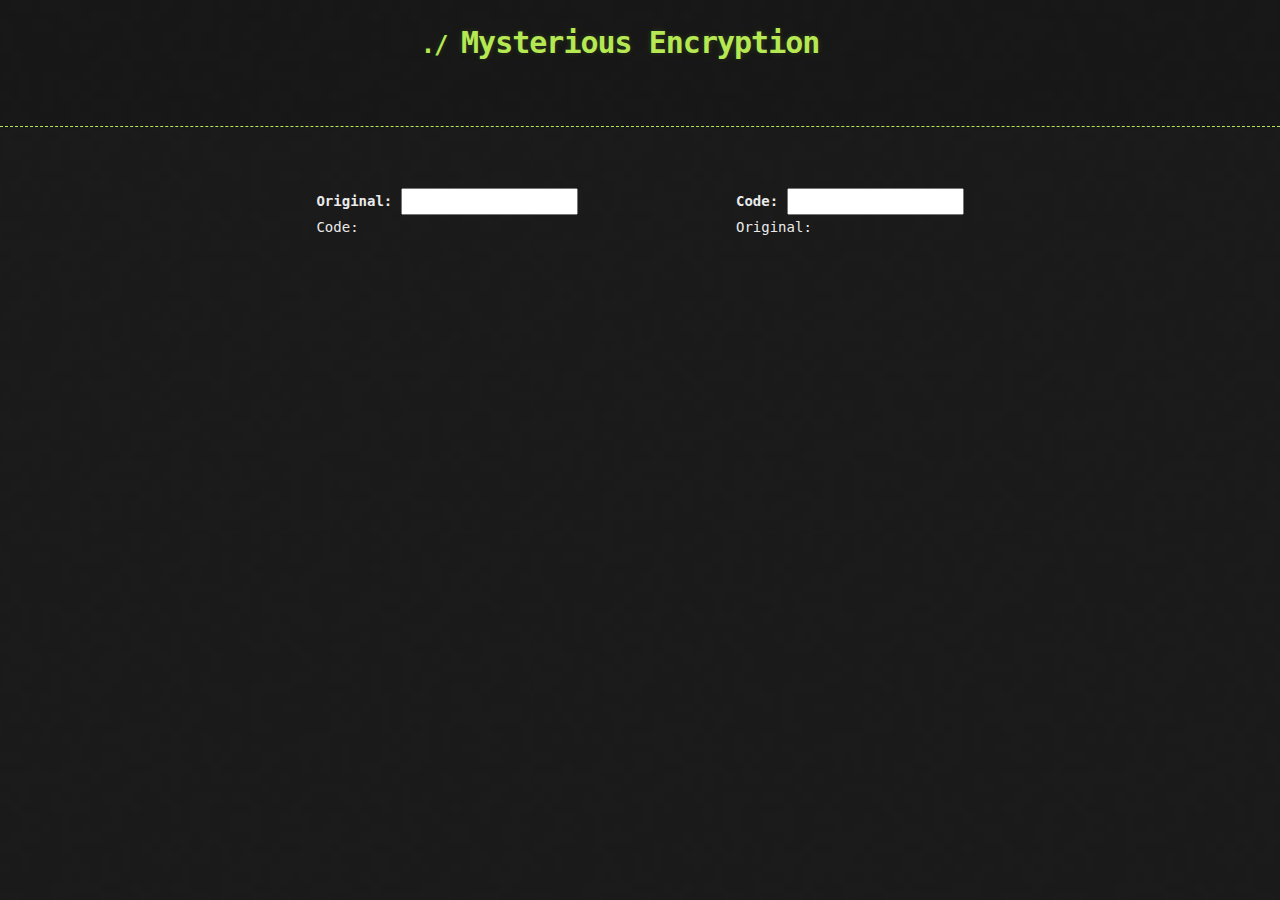
<file: encodedecode.html>
<!DOCTYPE html>
<html>
<head>
	<meta charset='utf-8'>
    <meta http-equiv="X-UA-Compatible" content="chrome=1">
    <link rel="stylesheet" href="https://maxcdn.bootstrapcdn.com/bootstrap/3.3.7/css/bootstrap.min.css">
    <script src="https://ajax.googleapis.com/ajax/libs/jquery/3.1.1/jquery.min.js"></script>
    <script src="https://maxcdn.bootstrapcdn.com/bootstrap/3.3.7/js/bootstrap.min.js"></script>
    <link rel="stylesheet" type="text/css" href="stylesheets/stylesheet.css" media="screen">
    <link rel="stylesheet" type="text/css" href="stylesheets/github-dark.css" media="screen">
    <link rel="stylesheet" type="text/css" href="stylesheets/encrypt.css" media="screen">
	<title>About</title>
</head>
<body>
	<header>
      <div class="container">
        <h1 id="title">Mysterious Encryption</h1>
        <h2></h2>
      </div>
    
    
    <br>
    </header>
<br>
	<div class="container">
		<div class="row">
      <div class="col">
        <label for="packet">Original:</label>

        <input type="text" id="packet" name="packet" required size="20">
        <div>Code: <span id="encoded"></span></div>
      </div>
      <div class="col">
        <label for="code">Code:</label>

        <input type="text" id="code" name="code" required size="20">
        <div>Original: <span id="original"></span></div>
      </div>
    </div>
	</div>
</body>
<script src="javascripts/encrypt.js"></script>
</html>
</file>
<file: stylesheets/stylesheet.css>
body {
  margin: 0;
  padding: 0;
  background: #151515 url("../images/bkg.png") 0 0;
  color: #eaeaea;
  font: 16px;
  line-height: 1.5;
  font-family: Monaco, "Bitstream Vera Sans Mono", "Lucida Console", Terminal, monospace;
}

/* General & 'Reset' Stuff */

.container {
  width: 90%;
  max-width: 600px;
  margin: 0 auto;
}

section {
  display: block;
  margin: 0 0 20px 0;
}

h1, h2, h3, h4, h5, h6 {
  margin: 0 0 20px;
}

li {
  line-height: 1.4 ;
}

/* Header, <header>
   header   - container
   h1       - project name
   h2       - project description
*/

header {
  background: rgba(0, 0, 0, 0.1);
  width: 100%;
  border-bottom: 1px dashed #b5e853;
  padding: 20px 0;
  margin: 0 0 40px 0;
}

header h1 {
  font-size: 30px;
  line-height: 1.5;
  margin: 0 0 0 -40px;
  font-weight: bold;
  font-family: Monaco, "Bitstream Vera Sans Mono", "Lucida Console", Terminal, monospace;
  color: #b5e853;
  text-shadow: 0 1px 1px rgba(0, 0, 0, 0.1),
               0 0 5px rgba(181, 232, 83, 0.1),
               0 0 10px rgba(181, 232, 83, 0.1);
  letter-spacing: -1px;
  -webkit-font-smoothing: antialiased;
}



header h1:before {
  content: "./ ";
  font-size: 24px;
}

header h2 {
  font-size: 18px;
  font-weight: 300;
  color: #666;
}

#downloads .btn {
  display: inline-block;
  text-align: center;
  margin: 0;
}

/* Main Content
*/

#main_content {
  width: 100%;
  -webkit-font-smoothing: antialiased;
}
section img {
  max-width: 100%
}

h1, h2, h3, h4, h5, h6 {
  font-weight: normal;
  font-family: Monaco, "Bitstream Vera Sans Mono", "Lucida Console", Terminal, monospace;
  color: #b5e853;
  letter-spacing: -0.03em;
  text-shadow: 0 1px 1px rgba(0, 0, 0, 0.1),
               0 0 5px rgba(181, 232, 83, 0.1),
               0 0 10px rgba(181, 232, 83, 0.1);
}

#main_content h1 {
  font-size: 30px;
}

#main_content h2 {
  font-size: 24px;
}

#main_content h3 {
  font-size: 18px;
}

#main_content h4 {
  font-size: 14px;
}

#main_content h5 {
  font-size: 12px;
  text-transform: uppercase;
  margin: 0 0 5px 0;
}

#main_content h6 {
  font-size: 12px;
  text-transform: uppercase;
  color: #999;
  margin: 0 0 5px 0;
}

dt {
  font-style: italic;
  font-weight: bold;
}

ul li {
  list-style: none;
}

ul li:before {
  content: ">>";
  font-family: Monaco, "Bitstream Vera Sans Mono", "Lucida Console", Terminal, monospace;
  font-size: 13px;
  color: #b5e853;
  margin-left: -37px;
  margin-right: 21px;
  line-height: 16px;
}

blockquote {
  color: #aaa;
  padding-left: 10px;
  border-left: 1px dotted #666;
}

pre {
  background: rgba(0, 0, 0, 0.9);
  border: 1px solid rgba(255, 255, 255, 0.15);
  padding: 10px;
  font-size: 14px;
  color: #b5e853;
  border-radius: 2px;
  -moz-border-radius: 2px;
  -webkit-border-radius: 2px;
  text-wrap: normal;
  overflow: auto;
  overflow-y: hidden;
}

table {
  width: 100%;
  margin: 0 0 20px 0;
}

th {
  text-align: left;
  border-bottom: 1px dashed #b5e853;
  padding: 5px 10px;
}

td {
  padding: 5px 10px;
}

hr {
  height: 0;
  border: 0;
  border-bottom: 1px dashed #b5e853;
  color: #b5e853;
}

/* Buttons
*/

.btn {
  display: inline-block;
  background: -webkit-linear-gradient(top, rgba(40, 40, 40, 0.3), rgba(35, 35, 35, 0.3) 50%, rgba(10, 10, 10, 0.3) 50%, rgba(0, 0, 0, 0.3));
  padding: 8px 18px;
  border-radius: 50px;
  border: 2px solid rgba(0, 0, 0, 0.7);
  border-bottom: 2px solid rgba(0, 0, 0, 0.7);
  border-top: 2px solid rgba(0, 0, 0, 1);
  color: rgba(255, 255, 255, 0.8);
  font-family: Helvetica, Arial, sans-serif;
  font-weight: bold;
  font-size: 13px;
  text-decoration: none;
  text-shadow: 0 -1px 0 rgba(0, 0, 0, 0.75);
  box-shadow: inset 0 1px 0 rgba(255, 255, 255, 0.05);
}

/*.btn:hover {
  background: -webkit-linear-gradient(top, rgba(40, 40, 40, 0.6), rgba(35, 35, 35, 0.6) 50%, rgba(10, 10, 10, 0.8) 50%, rgba(0, 0, 0, 0.8));
}*/

.btn .icon {
  display: inline-block;
  width: 16px;
  height: 16px;
  margin: 1px 8px 0 0;
  float: left;
}

.btn-github .icon {
  opacity: 0.6;
  background: url("../images/blacktocat.png") 0 0 no-repeat;
}

/* Links
   a, a:hover, a:visited
*/

a {
  color: #63c0f5;
  text-shadow: 0 0 5px rgba(104, 182, 255, 0.5);
}

/* Clearfix */

.cf:before, .cf:after {
  content:"";
  display:table;
}

.cf:after {
  clear:both;
}

.cf {
  zoom:1;
}

.projects
{
  text-align: center;
}

.project-img
{
  width: 460px;
  height: 345px;
}

.project-img-mario
{
  width: auto !important;
  max-height: 50%;
}

.caption
{
  position: static;
}

.btn-circle.btn-lg {
  box-shadow: 2px 4px 0 2px rgba(0,0,0,0.1);
  font-size: 1em;
  line-height: 1.1em;
  margin: auto;
  border-radius: 50%;
  height: 5em;
  width: 5em;
  position: relative;
  padding: 25px 0;
}

a
{
  color: white;
}

.btn-primary {
    color: #fff;
    background-color: #337ab7;
    border-color: #2e6da4;
}

.btn-success {
    color: #fff;
    background-color: #5cb85c;
    border-color: #4cae4c;
}

.btn-warning {
    color: #fff;
    background-color: #f0ad4e;
    border-color: #eea236;
}

.btn-danger
{
  color: #fff;
    background-color: #d9534f;
    border-color: #d43f3a;
}

.btn:hover
{
  transform: scale(1.5);
}

.btn .helptext
{
  visibility: hidden;
    width: auto;
    background-color: black;
    color: #fff;
    text-align: center;
    border-radius: 6px;
    padding: 0px 0;
    
    /* Position the tooltip */
    position: absolute;
    z-index: 1;
    top: 105%;
    left: 80%;
    margin-left: -60px;
}

.btn-lime
{
  color: #fff;
  background-color: lime;
  border-color: lime;
}

.center
{
    margin: auto;
    width: 100%;
    /*padding: 10px;*/

}

.btn:hover .helptext
{
  visibility: visible;
  font-size: 6px;
  color: lime;
}

.btn-lime:hover
{
  transform: scale(1);
}

.title
{
  text-align: center;
}

.about
{
  background-color: white;
  color: black;
}

.carousel-indicators {
    position: static; 
    bottom: 10px;
    left: 50%;
    z-index: 15;
    width: 100%; 
    padding-left: 40px; 
    margin-left: 0%; 
    text-align: center;
    list-style: none;
</file>
<file: stylesheets/github-dark.css>
/*
The MIT License (MIT)

Copyright (c) 2016 GitHub, Inc.

Permission is hereby granted, free of charge, to any person obtaining a copy
of this software and associated documentation files (the "Software"), to deal
in the Software without restriction, including without limitation the rights
to use, copy, modify, merge, publish, distribute, sublicense, and/or sell
copies of the Software, and to permit persons to whom the Software is
furnished to do so, subject to the following conditions:

The above copyright notice and this permission notice shall be included in all
copies or substantial portions of the Software.

THE SOFTWARE IS PROVIDED "AS IS", WITHOUT WARRANTY OF ANY KIND, EXPRESS OR
IMPLIED, INCLUDING BUT NOT LIMITED TO THE WARRANTIES OF MERCHANTABILITY,
FITNESS FOR A PARTICULAR PURPOSE AND NONINFRINGEMENT. IN NO EVENT SHALL THE
AUTHORS OR COPYRIGHT HOLDERS BE LIABLE FOR ANY CLAIM, DAMAGES OR OTHER
LIABILITY, WHETHER IN AN ACTION OF CONTRACT, TORT OR OTHERWISE, ARISING FROM,
OUT OF OR IN CONNECTION WITH THE SOFTWARE OR THE USE OR OTHER DEALINGS IN THE
SOFTWARE.

*/

.pl-c /* comment */ {
  color: #969896;
}

.pl-c1 /* constant, variable.other.constant, support, meta.property-name, support.constant, support.variable, meta.module-reference, markup.raw, meta.diff.header */,
.pl-s .pl-v /* string variable */ {
  color: #0099cd;
}

.pl-e /* entity */,
.pl-en /* entity.name */ {
  color: #9774cb;
}

.pl-smi /* variable.parameter.function, storage.modifier.package, storage.modifier.import, storage.type.java, variable.other */,
.pl-s .pl-s1 /* string source */ {
  color: #ddd;
}

.pl-ent /* entity.name.tag */ {
  color: #7bcc72;
}

.pl-k /* keyword, storage, storage.type */ {
  color: #cc2372;
}

.pl-s /* string */,
.pl-pds /* punctuation.definition.string, string.regexp.character-class */,
.pl-s .pl-pse .pl-s1 /* string punctuation.section.embedded source */,
.pl-sr /* string.regexp */,
.pl-sr .pl-cce /* string.regexp constant.character.escape */,
.pl-sr .pl-sre /* string.regexp source.ruby.embedded */,
.pl-sr .pl-sra /* string.regexp string.regexp.arbitrary-repitition */ {
  color: #3c66e2;
}

.pl-v /* variable */ {
  color: #fb8764;
}

.pl-id /* invalid.deprecated */ {
  color: #e63525;
}

.pl-ii /* invalid.illegal */ {
  color: #f8f8f8;
  background-color: #e63525;
}

.pl-sr .pl-cce /* string.regexp constant.character.escape */ {
  font-weight: bold;
  color: #7bcc72;
}

.pl-ml /* markup.list */ {
  color: #c26b2b;
}

.pl-mh /* markup.heading */,
.pl-mh .pl-en /* markup.heading entity.name */,
.pl-ms /* meta.separator */ {
  font-weight: bold;
  color: #264ec5;
}

.pl-mq /* markup.quote */ {
  color: #00acac;
}

.pl-mi /* markup.italic */ {
  font-style: italic;
  color: #ddd;
}

.pl-mb /* markup.bold */ {
  font-weight: bold;
  color: #ddd;
}

.pl-md /* markup.deleted, meta.diff.header.from-file */ {
  color: #bd2c00;
  background-color: #ffecec;
}

.pl-mi1 /* markup.inserted, meta.diff.header.to-file */ {
  color: #55a532;
  background-color: #eaffea;
}

.pl-mdr /* meta.diff.range */ {
  font-weight: bold;
  color: #9774cb;
}

.pl-mo /* meta.output */ {
  color: #264ec5;
}
</file>
<file: stylesheets/encrypt.css>
#title 
{
	text-align: center;
}

#packet, #code 
{
	color: black;
}

#encoded, #original 
{
	color: lime;
}

.container 
{
	width: 100%;
	max-width: none;
}

.row 
{
	display: flex;
	justify-content: space-evenly;
}
</file>
